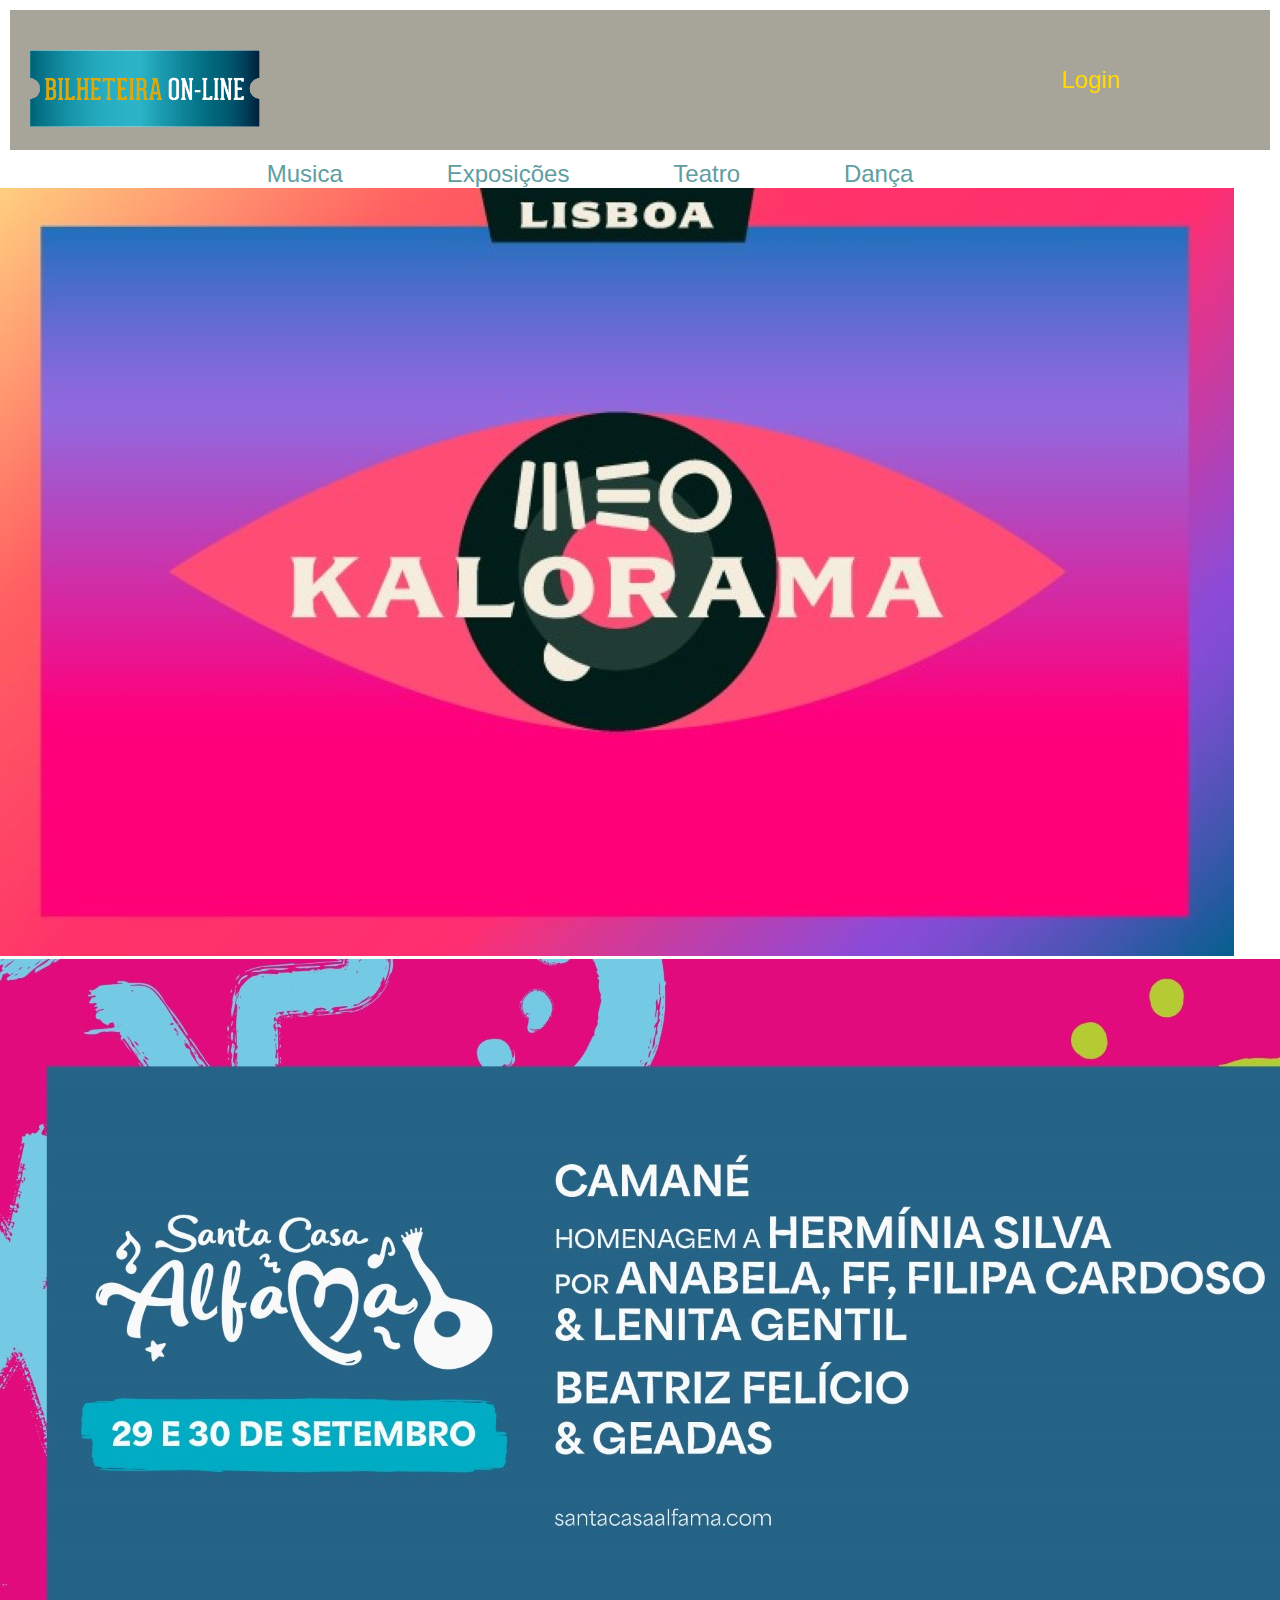
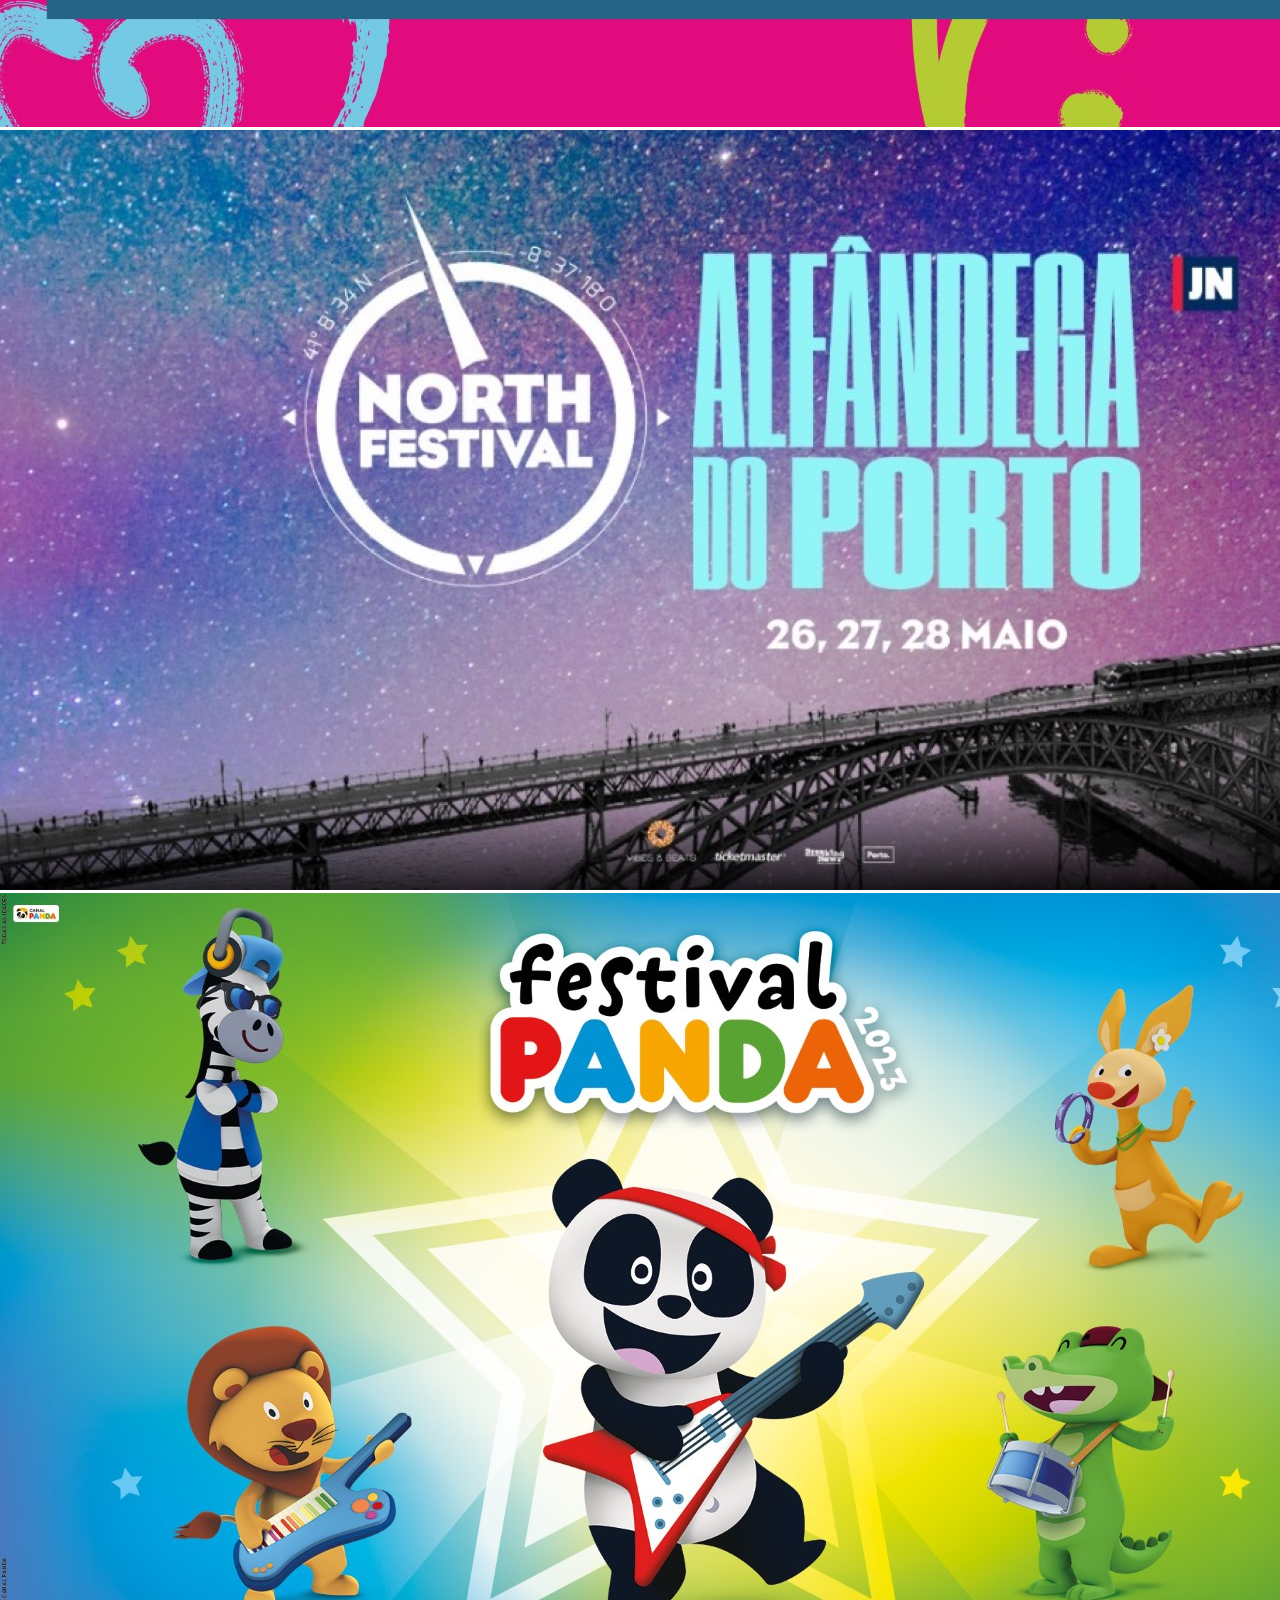
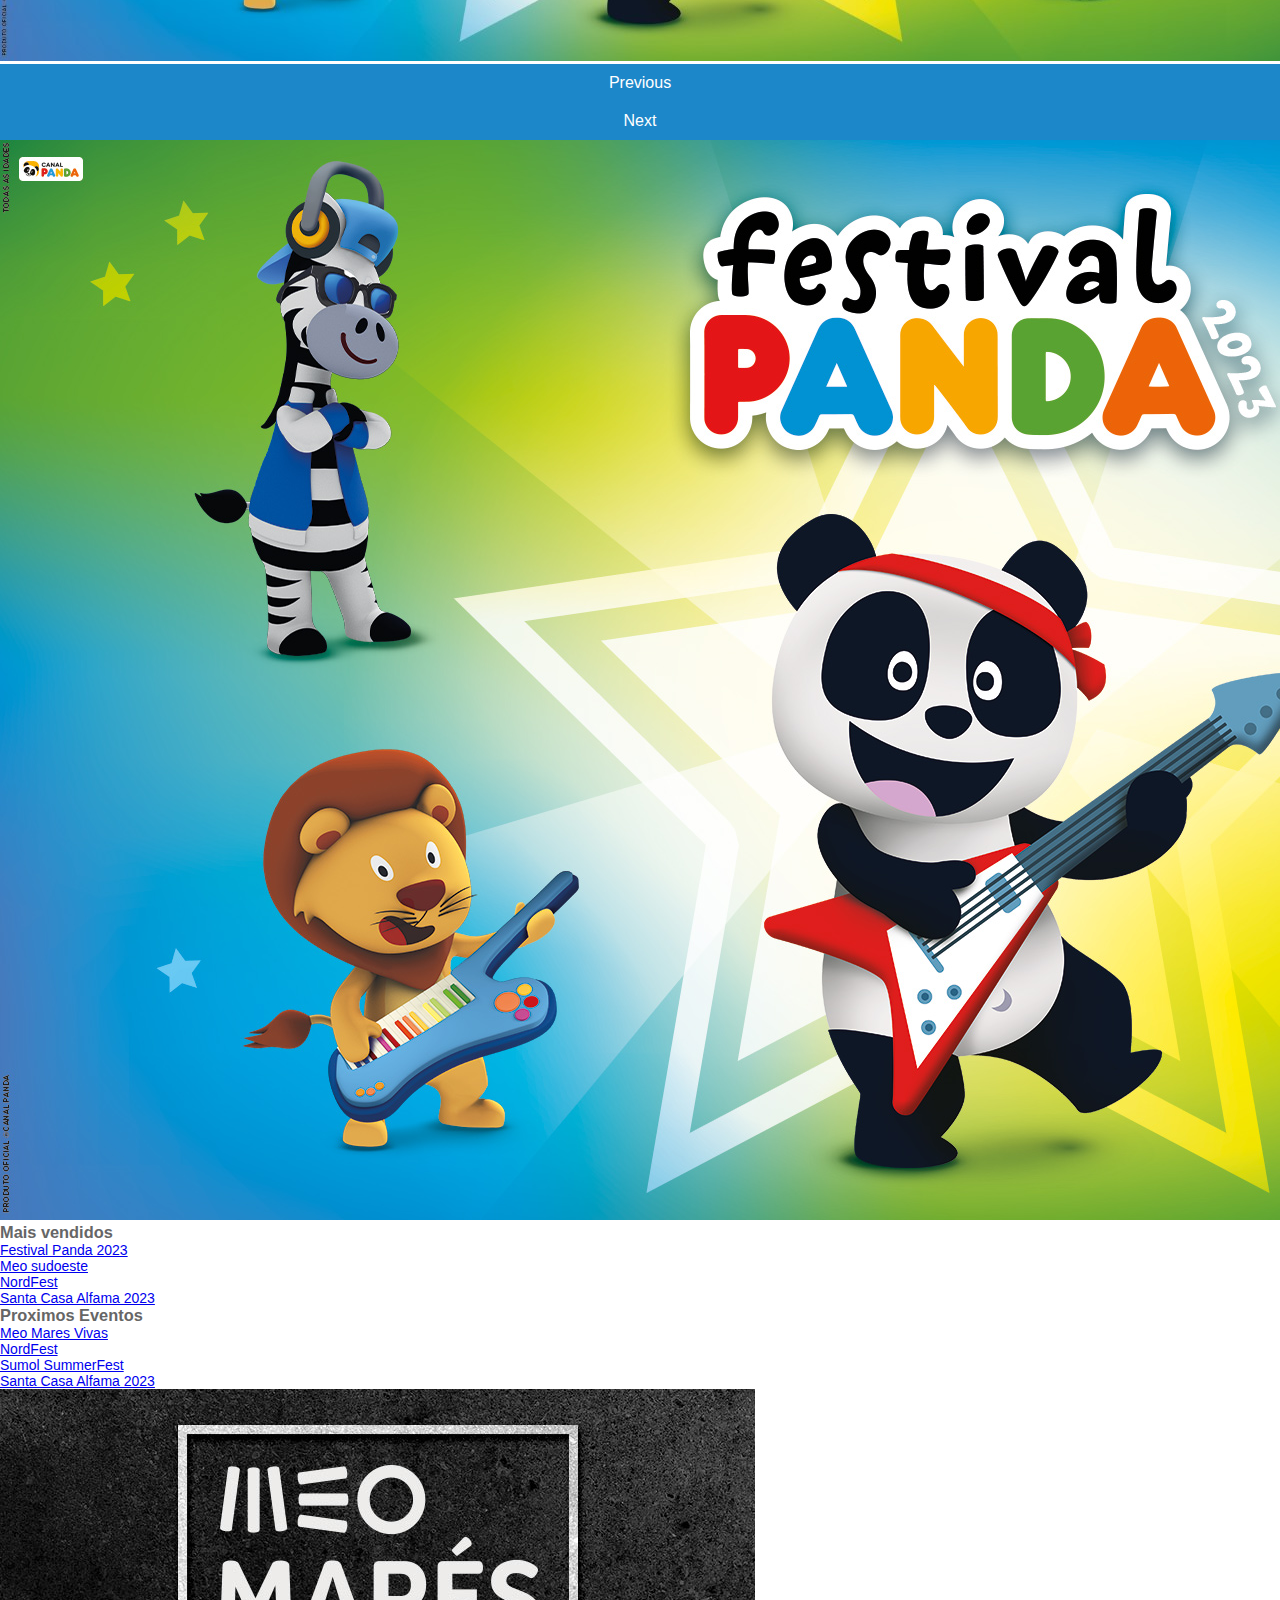
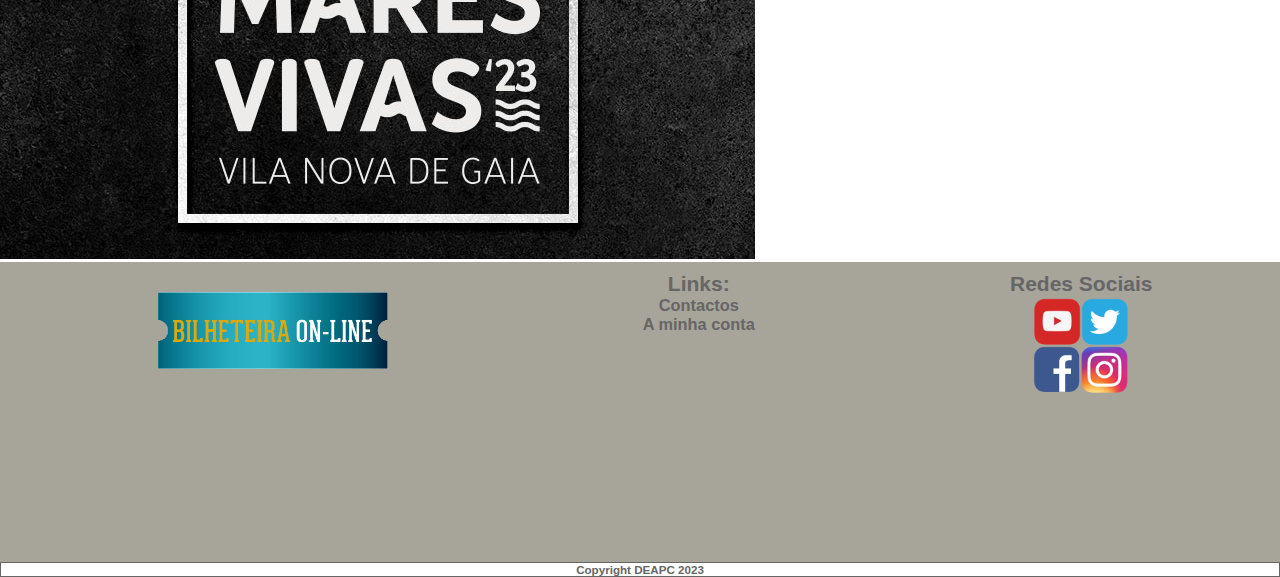
<file: BilheiteiraOnline/index.html>
<!DOCTYPE html>
<html lang="en">

<head>
    <meta charset="UTF-8">
    <meta http-equiv="X-UA-Compatible" content="IE=edge">
    <meta name="viewport" content="width=device-width, initial-scale=1.0">
    <title>Bilheiteira</title>
    <link rel="stylesheet" href="Styles/meloStyle.css">
    <link rel="stylesheet" href="Styles/tiagostyles.css">
    <link rel="stylesheet" href="Styles/PedroStyle.css">
    <script src="Scripts/index.js" type="text/javascript"></script>
<link href="https://cdn.jsdelivr.net/npm/bootstrap@5.3.0-alpha3/dist/css/bootstrap.min.css" rel="stylesheet"
    integrity="sha384-KK94CHFLLe+nY2dmCWGMq91rCGa5gtU4mk92HdvYe+M/SXH301p5ILy+dN9+nJOZ" crossorigin="anonymous">
<script src="https://cdn.jsdelivr.net/npm/@popperjs/core@2.11.7/dist/umd/popper.min.js"
    integrity="sha384-zYPOMqeu1DAVkHiLqWBUTcbYfZ8osu1Nd6Z89ify25QV9guujx43ITvfi12/QExE"
    crossorigin="anonymous"></script>
<script src="https://cdn.jsdelivr.net/npm/bootstrap@5.3.0-alpha3/dist/js/bootstrap.min.js"
    integrity="sha384-Y4oOpwW3duJdCWv5ly8SCFYWqFDsfob/3GkgExXKV4idmbt98QcxXYs9UoXAB7BZ"
    crossorigin="anonymous"></script>
</head>


<body>
    <!--baner de pesquisa e minha conta-->
    <div class="bannerG">
        <div class="navbarG">
        <div class="grid-item"><a href="index.html"><img src="images/logo.png" class="logo"></a></div>
        <div id="hideLogin">
                <label><a class="ButtonStyle" href="login.html">Login</a></label>
        </div>
        
        </div>
    </div>
    <!--botoes das paginas-->
    <ul>
        <div class="categorias">
            <label class="carregar"><a class="elemento" href="features.html">Musica</a></li>
                <label class="carregar"><a class="elemento" href="features.html">Exposições</a></li>
                    <label class="carregar"><a class="elemento" href="features.html">Teatro</a></li>
                        <label class="carregar"><a class="elemento" href="features.html">Dança</a></li>
        </div>
    </ul>
    <!--carrosel-->
    <div id="carouselExampleInterval" class="carousel slide" data-bs-ride="carousel">
        <div class="carousel-inner">
            <div class="carousel-item active" data-bs-interval="10000">
                <img src="Images/KALORAMA LISBOA 2023_755x470 (Média).jpg" class="d-block w-100 image" alt="...">
            </div>
            <div class="carousel-item" data-bs-interval="2000">
                <img src="Images/SantaCasaAlfama2023_1920x1080 (Média).jpg" class="d-block w-100 image" alt="...">
            </div>
            <div class="carousel-item">
                <img src="Images/NorthFestival_969x539 (Média).jpg" class="d-block w-100 image" alt="...">
            </div>
            <div class="carousel-item">
                <img src="Images/Festival_Panda_2023_1920x1080 (Média).jpg" class="d-block w-100 image" alt="...">
            </div>
        </div>
        <button class="carousel-control-prev" type="button" data-bs-target="#carouselExampleInterval"
            data-bs-slide="prev">
            <span class="carousel-control-prev-icon" aria-hidden="true"></span>
            <span class="visually-hidden">Previous</span>
        </button>
        <button class="carousel-control-next" type="button" data-bs-target="#carouselExampleInterval"
            data-bs-slide="next">
            <span class="carousel-control-next-icon" aria-hidden="true"></span>
            <span class="visually-hidden">Next</span>
        </button>
    </div>
<!--Mais vendidos-->
    <div>
        <div class="row g-0 bg-body-secondary position-relative">
            <div class="col-md-6 mb-md-0 p-md-4">
                <img src="Images/Festival_Panda_2023_1920x1080.jpg" class="w-100" alt="Festival_Panda_2023">
            </div>
            <div class="col-md-6 p-4 ps-md-0">
                <ol>
                    <h3>Mais vendidos</h3>
                    <li><a class="maisVendidosElemento" href="features.html">Festival Panda 2023</a></li>
                    <li><a class="maisVendidosElemento" href="features.html">Meo sudoeste</a></li>
                    <li><a class="maisVendidosElemento" href="features.html">NordFest</a></li>
                    <li><a class="maisVendidosElemento" href="features.html">Santa Casa Alfama 2023</a></li>
                </ol>
            </div>
        </div>
    </div>
    
    <div> 
        <div class="row g-0 bg-body-secondary position-relative">
            <div class="col-md-6 p-4 ps-md-0">
                <ul>
                    <h3>Proximos Eventos</h3>
                    <li><a class="maisVendidosElemento" href="features.html">Meo Mares Vivas</a></li>
                    <li><a class="maisVendidosElemento" href="features.html">NordFest</a></li>
                    <li><a class="maisVendidosElemento" href="features.html">Sumol SummerFest</a></li>
                    <li><a class="maisVendidosElemento" href="features.html">Santa Casa Alfama 2023</a></li>
                </ul>
            </div>
            <div class="col-md-6 mb-md-0 p-md-4">
                <img src="Images/meomaresvivas.jpeg" class="w-100" alt="">
            </div>
        </div>
        <footer>
            <div class="grid-rodape">
                <div class="grid-item"><a href="index.html"><img src="images/logo.png" class="logo"></a></div>
                <div class="grid-item">
                    <ul ><h2 id="linkrodape">Links:</h2></ul>
                    <ul><h3><a class="sublinhado" href=contactos.html>Contactos</a></h3></ul>
                    <ul><h3><a class="sublinhado" href=login.html>A minha conta</a></h3></ul>
                </div>
                <div class="grid-item">
                    <ul><h2>Redes Sociais</h2></ul>
                    <ul><img class="redes" src="images/redes.png"></div> 
                    </ul>
                </div>
    
            <div class="copyright"><h5>Copyright DEAPC 2023</h5></div>
    
        </footer>
    </div>
</body>
</html>
</file>
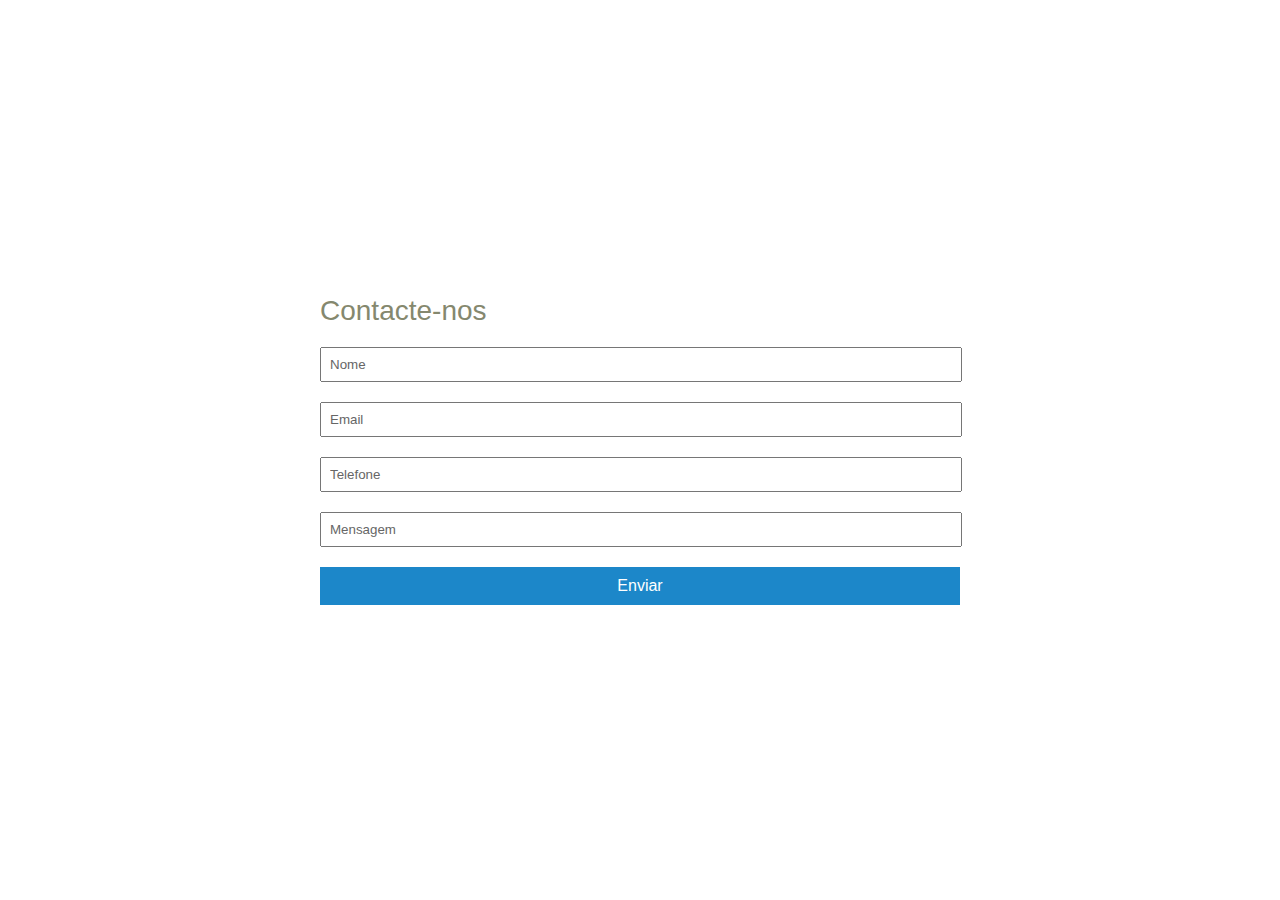
<file: BilheiteiraOnline/contactos.html>
<!DOCTYPE html>
<html lang="en">
<head>
    <meta charset="UTF-8">
    <meta http-equiv="X-UA-Compatible" content="IE=edge">
    <meta name="viewport" content="width=device-width, initial-scale=1.0">
    <title>Formulário de contacto</title>
    <link rel="stylesheet" type="text/css" href="tiagostyles.css">
</head>
<body>

    <div class="background">
        <div class="form">
        </div>
        <form  onsubmit="return validar()" name="input" action="Scripts/Contactos.php" method="get"  >
          <h1>Contacte-nos</h1>
          <div class="info">
            <input class="nome" type="text" name="nome" placeholder="Nome" id="nome">
            <input type="email" name="email" placeholder="Email" id="email">
            <input type="telefone" name="telefone" placeholder="Telefone" id="telefone">
            <input type ="mensagem" type="text" name="mensagem" placeholder="Mensagem" id="mensagem">
          </div>
          <button type="Enviar" href="/">Enviar</button>
        </form>
      </div>

</body>
</html>
</file>
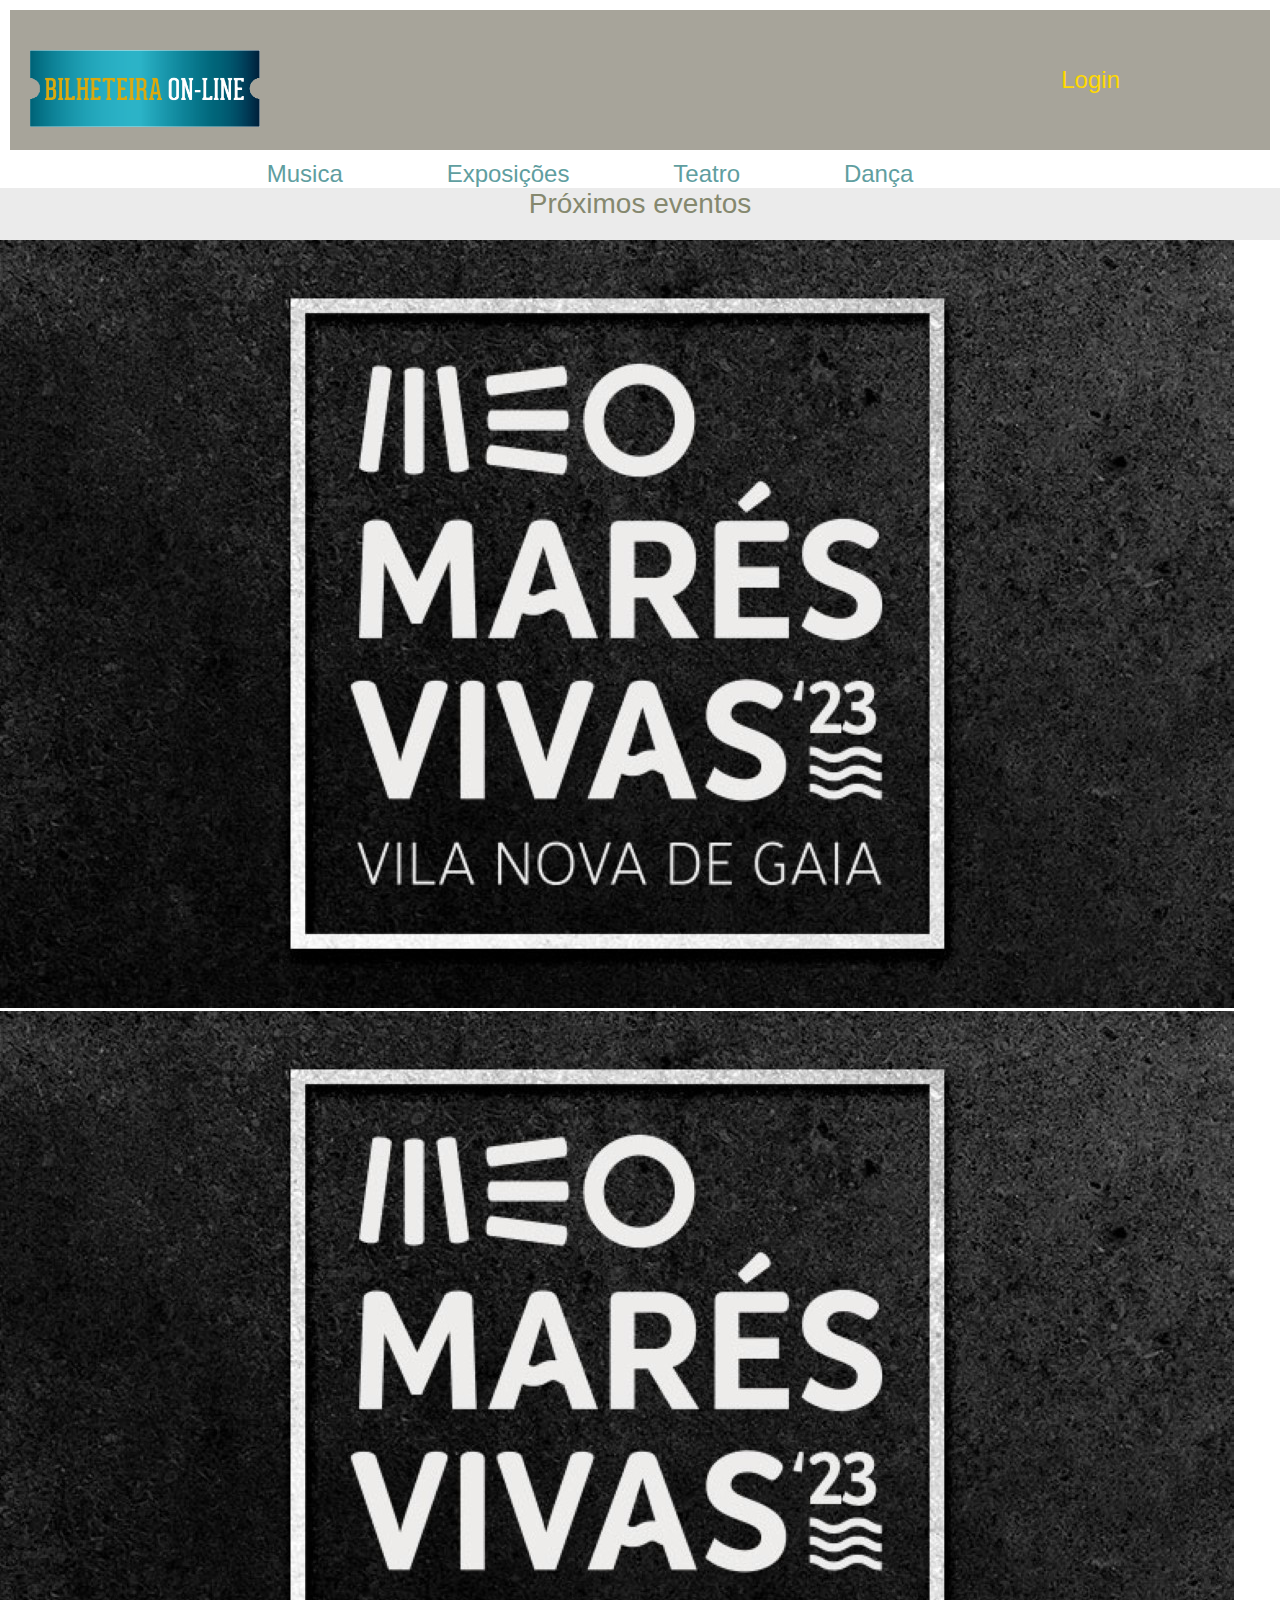
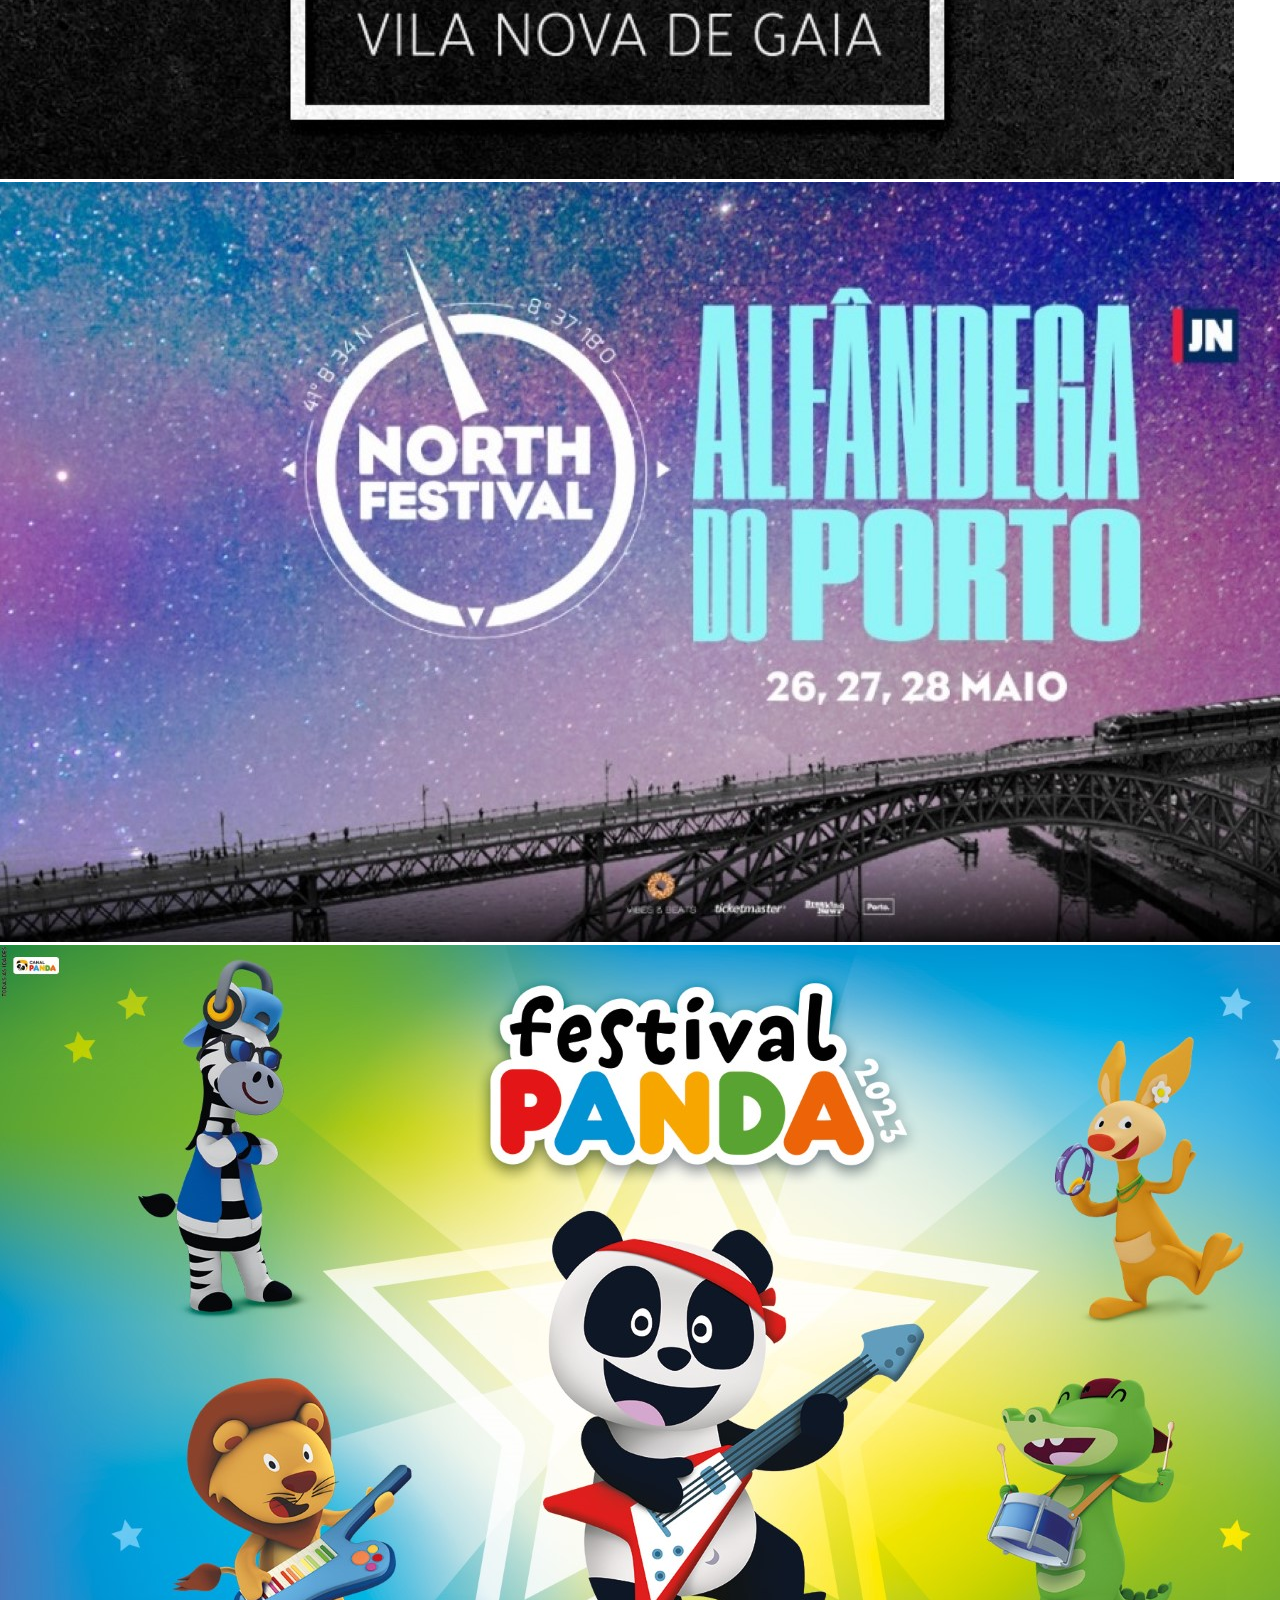
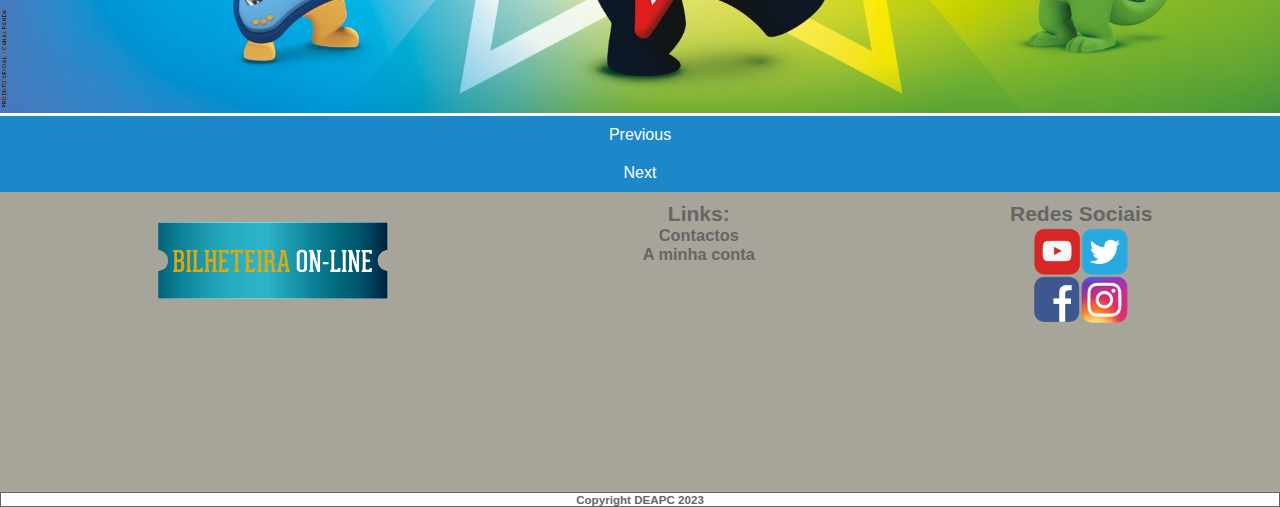
<file: BilheiteiraOnline/features.html>
<!DOCTYPE html>
<html lang="en">


  <head>
    <meta charset="UTF-8">
    <meta http-equiv="X-UA-Compatible" content="IE=edge">
    <meta name="viewport" content="width=device-width, initial-scale=1.0">
    <title>Bilheiteira Online/Evento</title>
    <link rel="stylesheet" href="Styles/meloStyle.css">
    <link rel="stylesheet" href="Styles/tiagostyles.css">
    <link rel="stylesheet" href="Styles/PedroStyle.css">
    <script src="Scripts/index.js" type="text/javascript"></script>
<link href="https://cdn.jsdelivr.net/npm/bootstrap@5.3.0-alpha3/dist/css/bootstrap.min.css" rel="stylesheet"
    integrity="sha384-KK94CHFLLe+nY2dmCWGMq91rCGa5gtU4mk92HdvYe+M/SXH301p5ILy+dN9+nJOZ" crossorigin="anonymous">
<script src="https://cdn.jsdelivr.net/npm/@popperjs/core@2.11.7/dist/umd/popper.min.js"
    integrity="sha384-zYPOMqeu1DAVkHiLqWBUTcbYfZ8osu1Nd6Z89ify25QV9guujx43ITvfi12/QExE"
    crossorigin="anonymous"></script>
<script src="https://cdn.jsdelivr.net/npm/bootstrap@5.3.0-alpha3/dist/js/bootstrap.min.js"
    integrity="sha384-Y4oOpwW3duJdCWv5ly8SCFYWqFDsfob/3GkgExXKV4idmbt98QcxXYs9UoXAB7BZ"
    crossorigin="anonymous"></script>
</head>


<body>
  <nav>
   <!--baner de pesquisa e minha conta-->
   <div class="bannerG">
    <div class="navbarG">
    <div class="grid-item"><a href="index.html"><img src="images/logo.png" class="logo"></a></div>
    <div id="hideLogin">
            <label><a class="ButtonStyle" href="login.html">Login</a></label>
    </div>
    
    </div>
</div>
    <!--botoes das paginas-->
    <ul>
      <div class="categorias">
        <label class="carregar"><a class="elemento" href="features.html">Musica</a></li>
          <label class="carregar"><a class="elemento" href="features.html">Exposições</a></li>
            <label class="carregar"><a class="elemento" href="features.html">Teatro</a></li>
              <label class="carregar"><a class="elemento" href="features.html">Dança</a></li>
      </div>
    </ul>
  </nav>
  <section class="hero">
    <div class="Text-container">
      <h1>Próximos eventos</h1>
    </div>
    <div id="carouselExampleInterval" class="carousel slide" data-bs-ride="carousel">
      <div class="carousel-inner">
          <div class="carousel-item active" data-bs-interval="10000">
              <img src="Images/meomaresvivas (Média).jpeg" class="d-block w-100 image" alt="...">
          </div>
          <div class="carousel-item" data-bs-interval="2000">
              <img src="Images/meomaresvivas (Média).jpeg" class="d-block w-100 image" alt="...">
          </div>
          <div class="carousel-item">
              <img src="Images/NorthFestival_969x539 (Média).jpg" class="d-block w-100 image" alt="...">
          </div>
          <div class="carousel-item">
              <img src="Images/Festival_Panda_2023_1920x1080 (Média).jpg" class="d-block w-100 image" alt="...">
          </div>
      </div>
      <button class="carousel-control-prev" type="button" data-bs-target="#carouselExampleInterval"
          data-bs-slide="prev">
          <span class="carousel-control-prev-icon" aria-hidden="true"></span>
          <span class="visually-hidden">Previous</span>
      </button>
      <button class="carousel-control-next" type="button" data-bs-target="#carouselExampleInterval"
          data-bs-slide="next">
          <span class="carousel-control-next-icon" aria-hidden="true"></span>
          <span class="visually-hidden">Next</span>
      </button>
  </div>
    </div>
  </section>
</body>
<footer>
  <div class="grid-rodape">
      <div class="grid-item"><a href="index.html"><img src="images/logo.png" class="logo"></a></div>
      <div class="grid-item">
          <ul ><h2 id="linkrodape">Links:</h2></ul>
          <ul><h3><a class="sublinhado" href=contactos.html>Contactos</a></h3></ul>
          <ul><h3><a class="sublinhado" href=login.html>A minha conta</a></h3></ul>
      </div>
      <div class="grid-item">
          <ul><h2>Redes Sociais</h2></ul>
          <ul><img class="redes" src="images/redes.png"></div> 
          </ul>
      </div>

  <div class="copyright"><h5>Copyright DEAPC 2023</h5></div>

</footer>
</div>

</html>
</file>
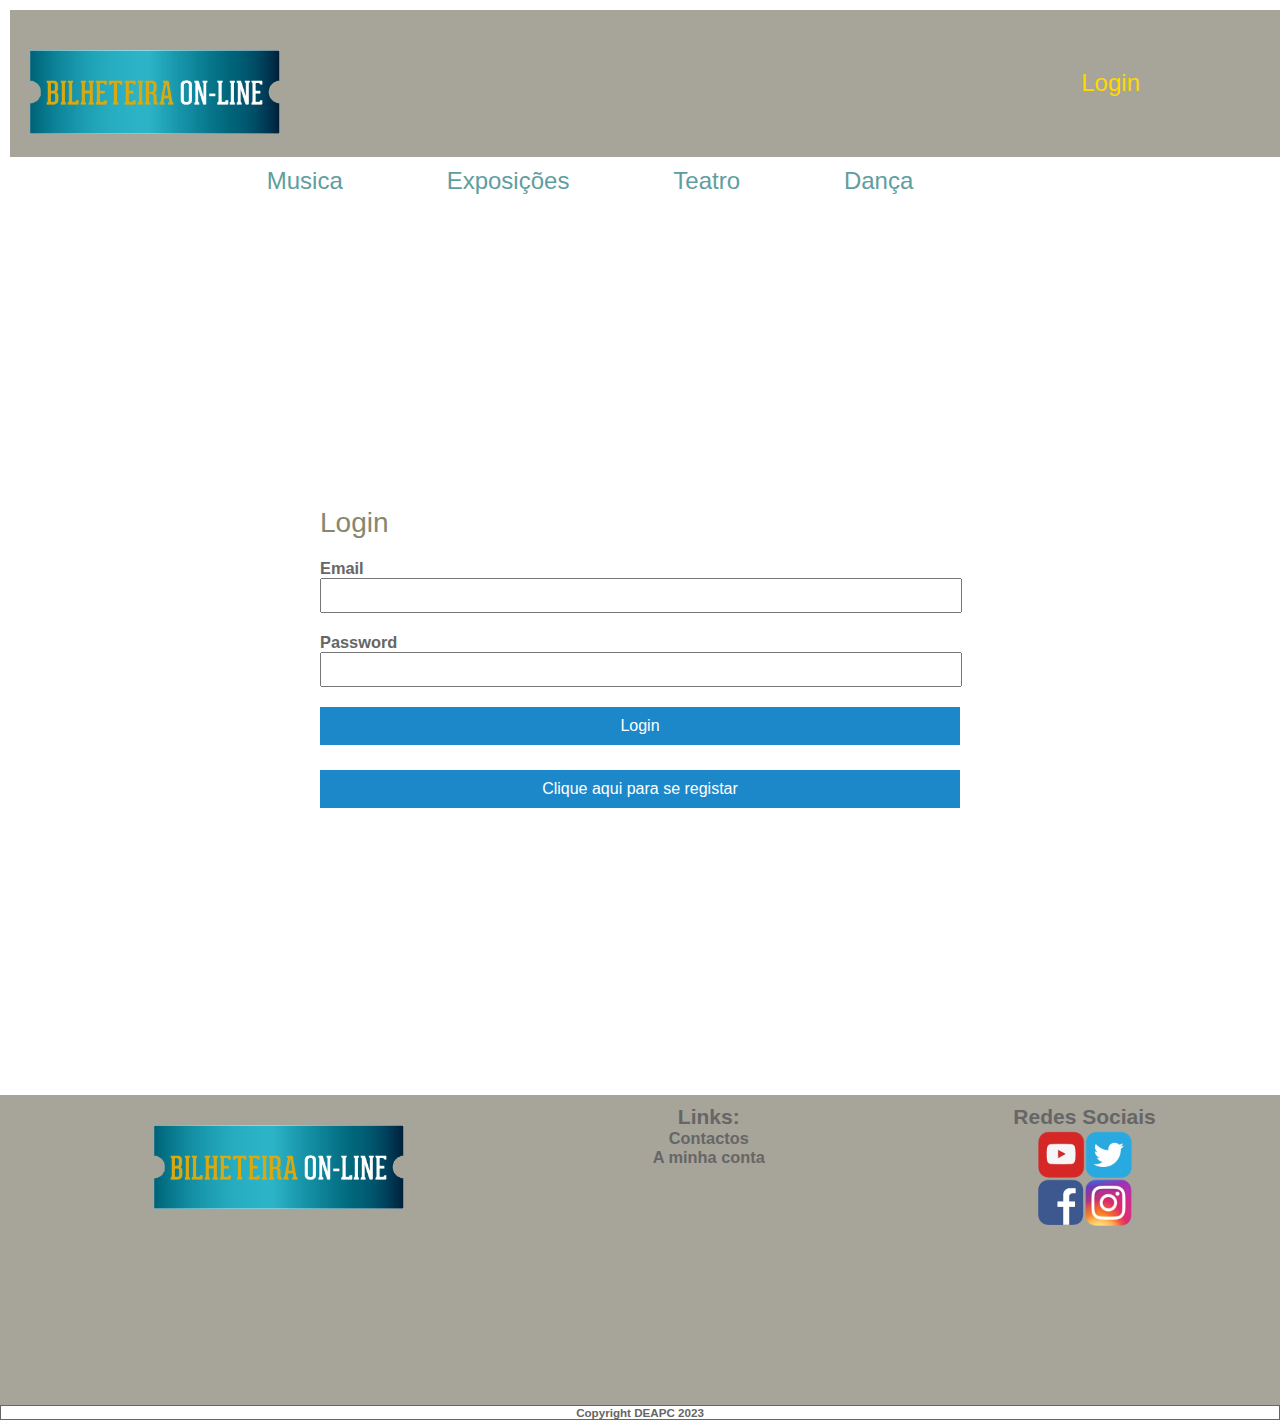
<file: BilheiteiraOnline/login.html>
<!DOCTYPE html>
<html lang="en">
<head>
    <meta charset="UTF-8">
    <meta http-equiv="X-UA-Compatible" content="IE=edge">
    <meta name="viewport" content="width=device-width, initial-scale=1.0">
    <title>Minha conta</title>
    <link rel="stylesheet" type="text/css" href="Styles/tiagostyles.css">
    <link rel="stylesheet" type="text/css" href="Styles/meloStyle.css">
    <script src="Scripts/index.js" type="text/javascript"></script>
    

</head>
<body>
    <body>
        <!--baner de pesquisa e minha conta-->
        <div class="bannerG">
            <div class="navbarG">
            <div class="grid-item"><a href="index.html"><img src="images/logo.png" class="logo"></a></div>
            <label><a class="ButtonStyle" href="login.html">Login</a></label>
            </div>
        </div>
        <!--botoes das paginas-->
        <ul>
            <div class="categorias">
                <label class="carregar"><a class="elemento" href="features.html">Musica</a></li>
                    <label class="carregar"><a class="elemento" href="features.html">Exposições</a></li>
                        <label class="carregar"><a class="elemento" href="features.html">Teatro</a></li>
                            <label class="carregar"><a class="elemento" href="features.html">Dança</a></li>
            </div>
        </ul>
    <div class="background">
        <div class="form">
        </div>
        <form onsubmit="return validarLogin()" name="input" ation="Scripts/login.php" method="post">
        <h1>Login</h1>
        <div class="info">
            <label for="Email" id="Email"><h3>Email</h3></label>
            <input type="text" name="email"  id="email">
            <label for="Password" id="Password"><h3>Password</h3></label>
            <input type="password" name="password" id="password">
            <div class="botao"><button type="botao" class="botaLogin">Login</button></div>
        </div>
    </form>
    <div class="botaoregistar carregar"><button onclick='onClickRegiste()' >Clique aqui para se registar</button></div>
    </div>
    <footer>
        <div class="grid-rodape">
            <div class="grid-item"><a href="index.html"><img src="images/logo.png" class="logo"></a></div>
            <div class="grid-item">
                <ul ><h2 id="linkrodape">Links:</h2></ul>
                <ul><h3><a class="sublinhado" href=contactos.html>Contactos</a></h3></ul>
                <ul><h3><a class="sublinhado" href=login.html>A minha conta</a></h3></ul>
            </div>
            <div class="grid-item">
                <ul><h2>Redes Sociais</h2></ul>
                <ul><img class="redes" src="images/redes.png"></div> 
                </ul>
            </div>

        <div class="copyright"><h5>Copyright DEAPC 2023</h5></div>

    </footer>
</body>
</html>
</file>
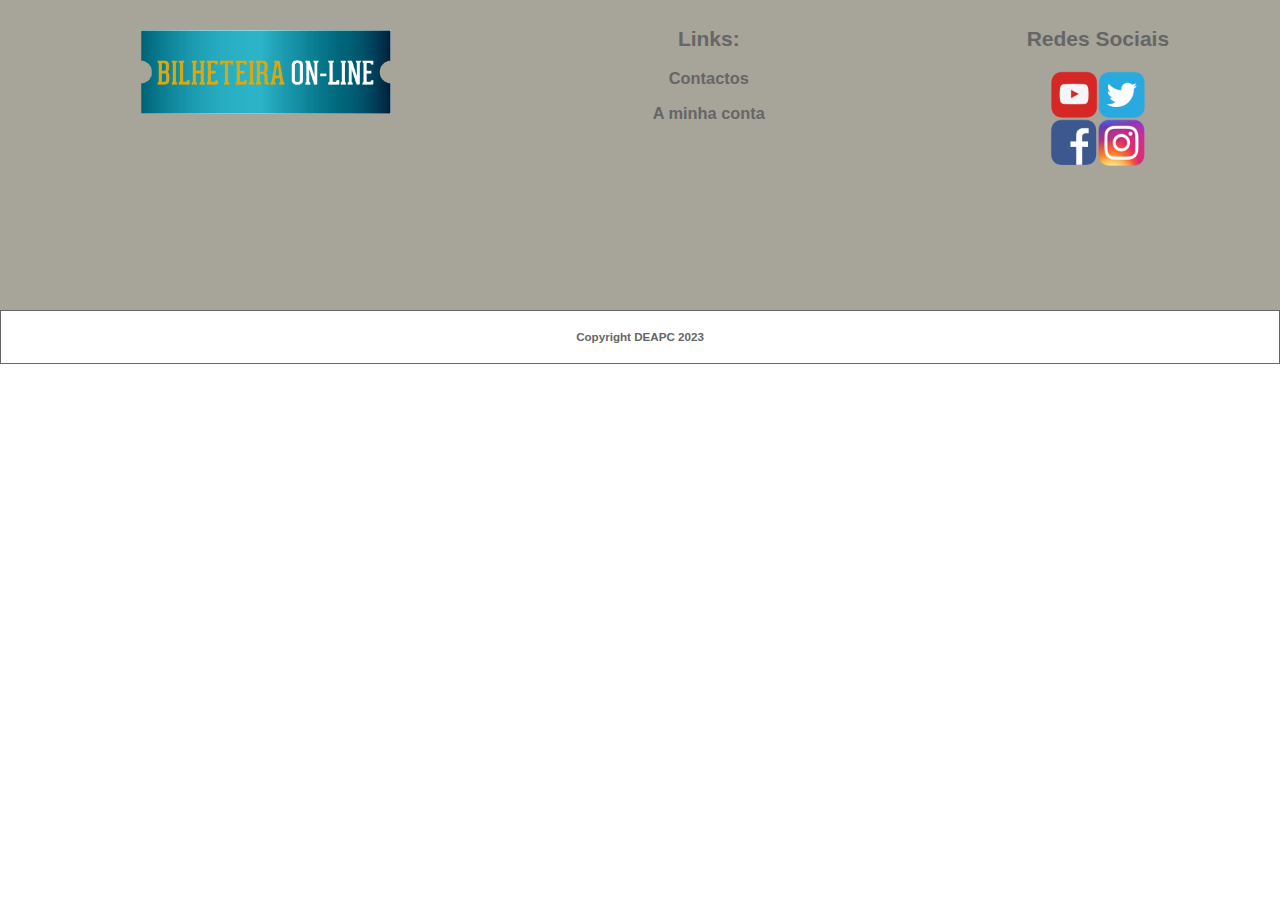
<file: BilheiteiraOnline/rodape.html>
<!DOCTYPE html>
<html lang="en">
<head>
    <meta charset="UTF-8">
    <meta http-equiv="X-UA-Compatible" content="IE=edge">
    <meta name="viewport" content="width=device-width, initial-scale=1.0">
    <title>Formulário de contacto</title>
    <link rel="stylesheet" type="text/css" href="Styles/tiagostyles.css">
</head>
<body>
    <footer>
        <div class="grid-rodape">
            <div class="grid-item"><a href="index.html"><img src="images/logo.png" class="logo"></a></div>
            <div class="grid-item">
                <ul ><h2 id="linkrodape">Links:</h2></ul>
                <ul><h3><a class="sublinhado" href=contactos.html>Contactos</a></h3></ul>
                <ul><h3><a class="sublinhado" href=login.html>A minha conta</a></h3></ul>
            </div>
            <div class="grid-item">
                <ul><h2>Redes Sociais</h2></ul>
                <ul><img class="redes" src="images/redes.png"></div> 
                </ul>
            </div>

        <div class="copyright"><h5>Copyright DEAPC 2023</h5></div>

    </footer>
</body>
</html>
</file>
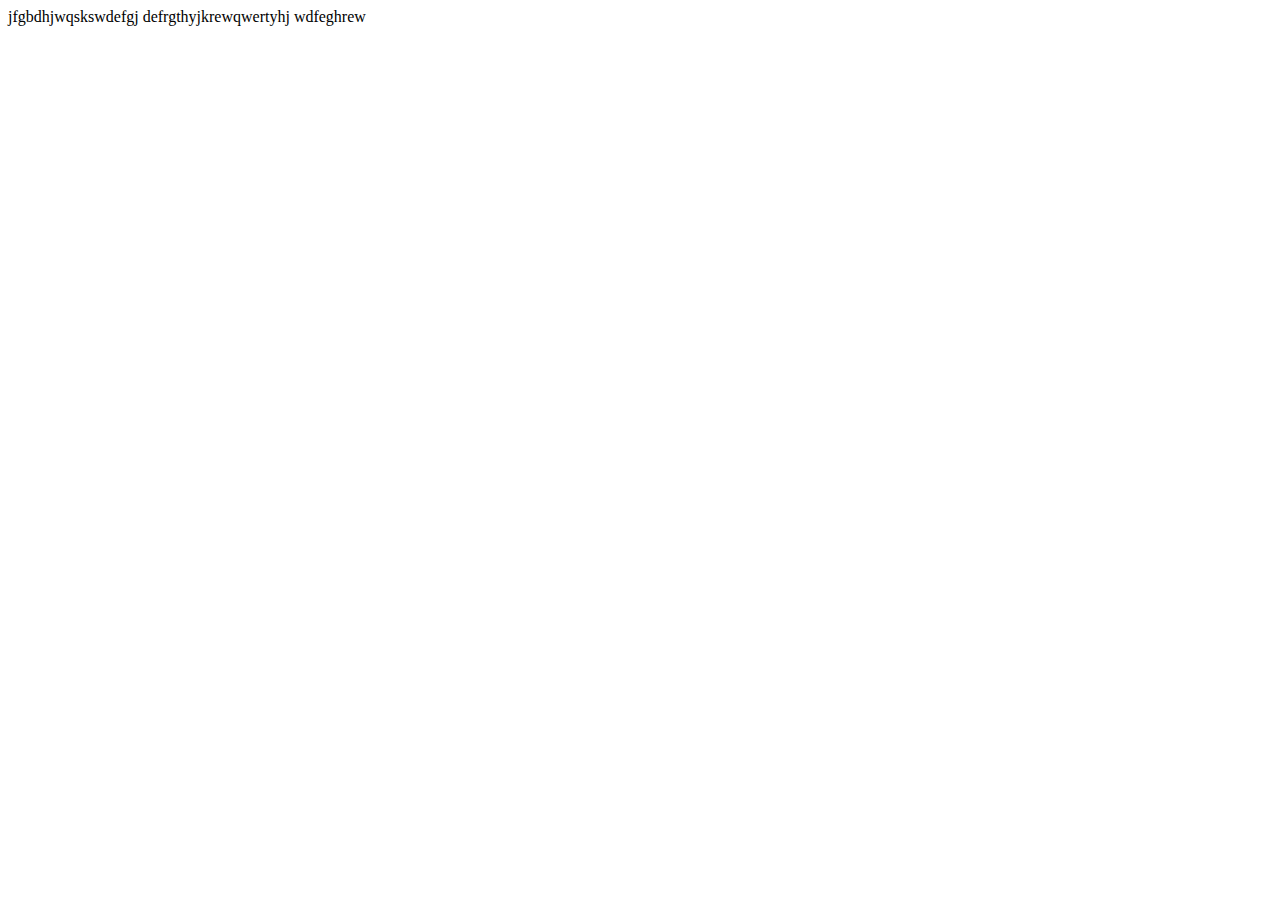
<file: BilheiteiraOnline/sobreNos.html>
<!DOCTYPE html>
<html lang="en">
<head>
    <meta charset="UTF-8">
    <meta http-equiv="X-UA-Compatible" content="IE=edge">
    <meta name="viewport" content="width=device-width, initial-scale=1.0">
    <title>Bilheiteira Online</title>
</head> jfgbdhjwqskswdefgj<head>
<body>
    defrgthyjkrewqwertyhj wdfeghrew
</body>
</html>
</file>
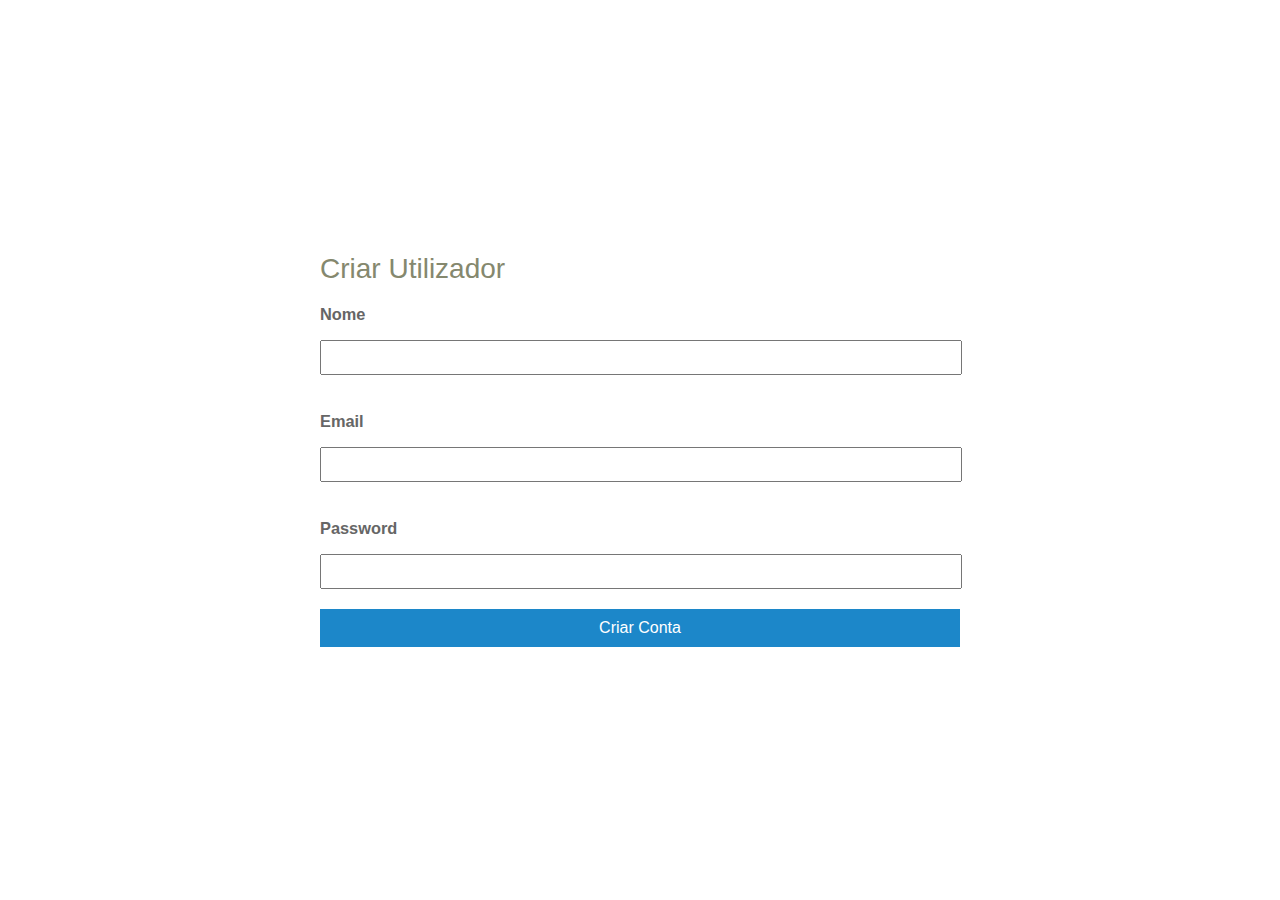
<file: BilheiteiraOnline/utilizador.html>
<!DOCTYPE html>
<html lang="en">

<head>
    <meta charset="UTF-8">
    <meta http-equiv="X-UA-Compatible" content="IE=edge">
    <meta name="viewport" content="width=device-width, initial-scale=1.0">
    <title>Minha conta</title>
    <link rel="stylesheet" type="text/css" href="Styles/tiagostyles.css">
    <script src="Scripts/index.js" type="text/javascript"></script>
</head>

<body>
    <div class="background">
        <div class="form">
        </div>
        <form  onsubmit="return validar()" name="input" action="Scripts/novoregisto.php" method="post">
            <h1>Criar Utilizador</h1>
            <div class="info">
                <label for="Nome" id="login">
                    <h3>Nome</h3>
                </label>
                <input type="text" name="nome" id="nome">
                <label for="Email" id="Email">
                    <h3>Email</h3>
                </label>
                <input type="text" name="email" id="email">
                <label for="Password" id="Password">
                    <h3>Password</h3>
                </label>
                <input type="password" name="password" id="password">
                <div class="botao"> <button type="botao" class="botaoutilizador" >Criar Conta</button>
            </div>
        </form>
    </div>
</body>

</html>
</file>
<file: BilheiteiraOnline/Styles/meloStyle.css>
* {
  margin: 0;
  padding: 0;
}

.bannerG {
  width: 100%;
  padding: 10px;
  align-items: center;
  justify-content: center;
  margin: auto;

}

.navbarG {
  width: 100%;
  margin: auto;
  padding: 20px 0;
  display: flex;
  align-items: center;
  justify-content: space-between;
  background-color: rgba(119, 115, 99, 0.647);
}

.logoBanner {
  cursor: pointer;
  align-items: center;
  margin: 20px;
  margin-left: 150px;

}

.ButtonStyle {

  cursor: pointer;
  align-items: center;
  margin-right: 150px;
  display: block;
  color: rgb(255, 217, 0);
  text-align: center;
  font-size: x-large;
  text-decoration: none;
  font-family: Verdana, Geneva, Tahoma, sans-serif;
}

.navButton {
  color: black;
  color-scheme: black;
}


.categorias {
  color: rgb(255, 217, 0);
  text-align: center;

}

.carregar {
  color: yellow;
  text-decoration: solid;
  text-align: center;
  cursor: pointer;
}

.carregar :hover {
  color: darkgoldenrod;
  text-decoration: none;
  cursor: pointer;
}

.elemento {
  padding-right: 100px;
  text-decoration: none;
  font-size: x-large;
  font-family: Verdana, Geneva, Tahoma, sans-serif;
  color: cadetblue;

}


.image .carousel {

  align-items: center;
  height: 700px !important;
  float: left;

}

.MaisVendidos {
  margin-top: 10px;
}

.maisVendidosElement {
  padding-left: 100px;
}

.h3 {
  font-family: Verdana, Geneva, Tahoma, sans-serif;
  align-items: center;
  
}
</file>
<file: BilheiteiraOnline/Styles/tiagostyles.css>
body {
    height: 100%;
}

.login {
        text-align: center;
        padding-top: 40px;
        padding-bottom: 40px;
        background-color: rgb(133, 136, 110);
}

html, body {
    min-height: 100%;
    padding: 0;
    margin: 0;
    font-family: Roboto, Arial, sans-serif;
    font-size: 14px;
    color: #666;
    }

    h1 {
    margin: 0 0 20px;
    font-weight: 400;
    color: rgb(133, 136, 110);
    }

    .background {
    display: flex;
    flex-direction: column;
    justify-content: center;
    align-items: center;
    min-height: 100vh;
    background: rgb(255, 255, 255);
    }

    form {
    padding: 25px;
    margin: 0px;
    box-shadow: 0 2px 5px (133, 136, 110)5f5f5; 
    background:rgb(255, 255, 255); 
    }

    input, textarea {
    width: calc(100% - 18px);
    padding: 8px;
    margin-bottom: 20px;
    border: 1px solid (133, 136, 110);
    
    }
    input::placeholder {
    color: #666;
    }

    button {
    width: 100%;
    padding: 10px;
    border: none;
    background: #1c87c9; 
    font-size: 16px;
    font-weight: 400;
    color: #fff;
    
    }

    .botaoregistar{
    width: 50%;
    border: none;
    background: #1c87c9; 
    font-size: 16px;
    color: #fff;

    }

    button:hover {
    background: (133, 136, 110);
    }    

    .form, form {
    width: 50%;
    }

    .grid-rodape {
    background-color: rgba(119, 115, 99, 0.647);
    display: grid;
    grid-template-columns: auto auto auto;
    min-height: 300px;
    padding-top: 10px;
    padding-left: 10px; 
    text-align: center;
    }

    .logo {
    width: 250px;
    height: 100x;
    padding-left: 20px;
    padding-top: 20px;
    }

    .grid-item {
    text-align: center;
    text-decoration: none;
    }

    .sublinhado{
    text-decoration: none;
    color: #666;

    }

    .sublinhado:hover{
    color: #fff;
    }

    .copyright{
    text-align: center;
    border: solid 1px #666;
    }

    .redes{
    width: 100px;
    height: 100px;
    }
</file>
<file: BilheiteiraOnline/Styles/PedroStyle.css>
*{
box-sizing: border-box;
margin: 0;
padding: 0;
font-family: 'Trebuchet MS', 'Lucida Sans Unicode', 'Lucida Grande', 'Lucida Sans', Arial, sans-serif;
}




.logo{
    color: black;
    font-size: 1.5rem;
    font-weight: bold;
    font-style: italic;
    margin-left: auto;
}

 
.img-container{
    max-width: 900px;
    margin-left: auto;
    margin-right: auto;

}

.Text-container{
    background-color: rgba(189, 189, 189, 0.3);
    display: flex;
    justify-content: center;
    align-items: center;
}
</file>
<file: BilheiteiraOnline/tiagostyles.css>
body {
    height: 100%;
}

.login {
        text-align: center;
        padding-top: 40px;
        padding-bottom: 40px;
        background-color: rgb(133, 136, 110);
}

html, body {
    min-height: 100%;
    padding: 0;
    margin: 0;
    font-family: Roboto, Arial, sans-serif;
    font-size: 14px;
    color: #666;
    }

    h1 {
    margin: 0 0 20px;
    font-weight: 400;
    color: rgb(133, 136, 110);
    }

    .background {
    display: flex;
    flex-direction: column;
    justify-content: center;
    align-items: center;
    min-height: 100vh;
    background: rgb(255, 255, 255);
    }

    form {
    padding: 25px;
    margin: 0px;
    box-shadow: 0 2px 5px (133, 136, 110)5f5f5; 
    background:rgb(255, 255, 255); 
    }

    input, textarea {
    width: calc(100% - 18px);
    padding: 8px;
    margin-bottom: 20px;
    border: 1px solid (133, 136, 110);
    
    }
    input::placeholder {
    color: #666;
    }

    button {
    width: 100%;
    padding: 10px;
    border: none;
    background: #1c87c9; 
    font-size: 16px;
    font-weight: 400;
    color: #fff;
    
    }

    .botaoregistar{
    width: 50%;
    border: none;
    background: #1c87c9; 
    font-size: 16px;
    color: #fff;

    }

    button:hover {
    background: (133, 136, 110);
    }    

    @media (min-width: 568px) {
    .background
    flex-direction:row;
    }

    .form, form {
    width: 50%;
    }

    .grid-rodape {
    background-color: rgba(119, 115, 99, 0.647);
    display: grid;
    grid-template-columns: auto auto auto;
    min-height: 300px;
    padding-top: 10px;
    padding-left: 10px; 
    text-align: center;
    }

    .logo {
    width: 250px;
    height: 100x;
    padding-left: 20px;
    padding-top: 20px;
    }

    .grid-item {
    text-align: center;
    text-decoration: none;
    }

    .sublinhado{
    text-decoration: none;
    color: #666;

    }

    .sublinhado:hover{
    color: #fff;
    }

    .copyright{
    text-align: center;
    border: solid 1px #666;
    }

    .redes{
    width: 100px;
    height: 100px;
    }
</file>
